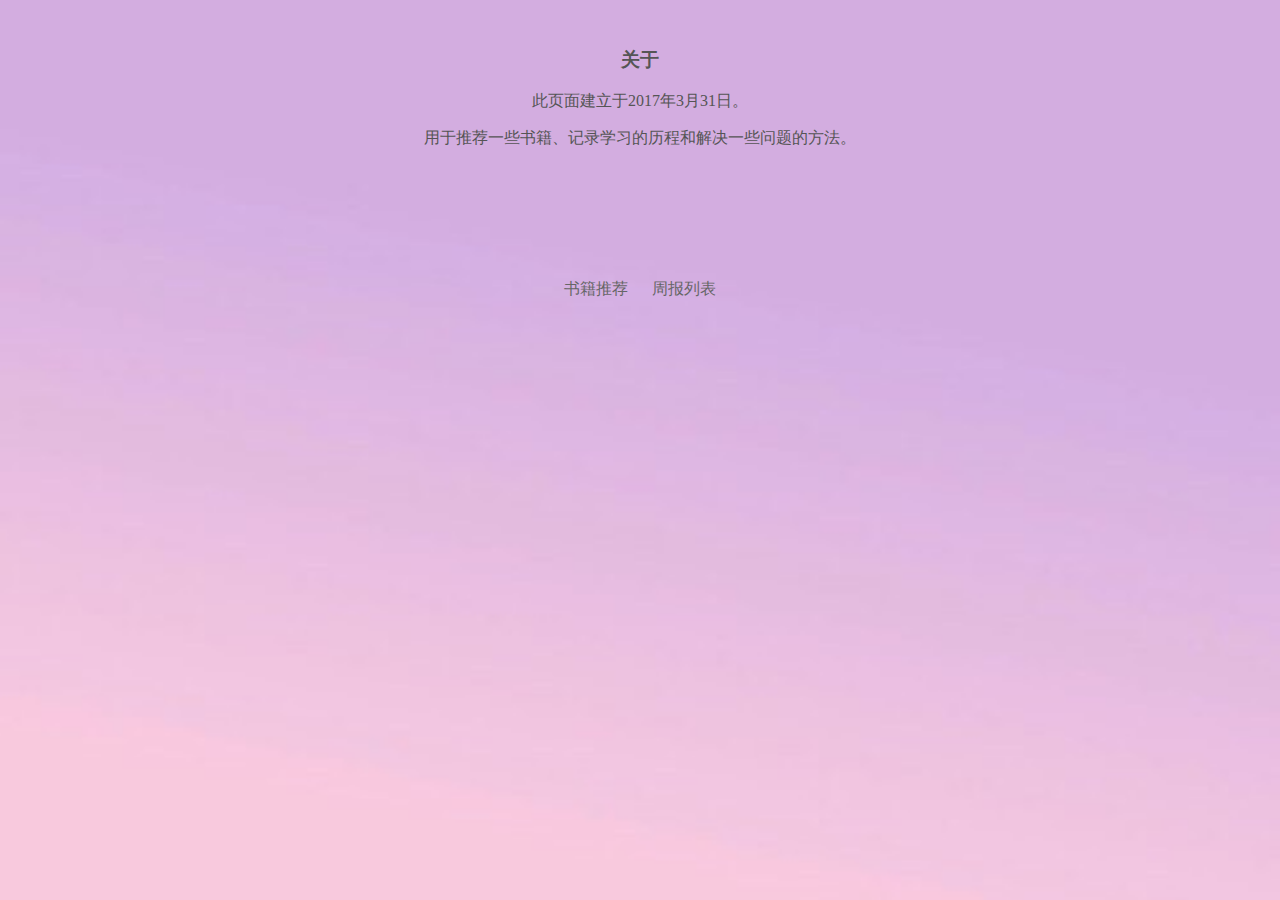
<file: tsm/index.html>
<!DOCTYPE html>
<html lang="en">
<head>
	<meta charset="UTF-8">
	<title>box</title>
	<!-- <link rel="stylesheet" type="text/css" href="../asset/css/bootstrap.min.css"> -->
	<link rel="stylesheet" type="text/css" href="css/main.css">
</head>
<body>
	<div class="contain">
		<div class="about text-center">
			<h3>关于</h3>
			<p>此页面建立于2017年3月31日。</p>
			<p>用于推荐一些书籍、记录学习的历程和解决一些问题的方法。</p>
		</div>
	<div class="indexList text-center">
		<a href="html/books.html">书籍推荐</a>
		<a href="html/works.html">周报列表</a>
	</div>
	</div>

	<script type="text/javascript" src="../asset/js/jquery-2.1.1.min.js"></script>
	<script type="text/javascript">
		// $(function(){
		// 	fixOnMiddle();
		// 	function fixOnMiddle () {
		// 		$('.indexList').css({
		// 			'margin-top':$(window).height()/2-$('.about').height()
		// 		})
		// 	}
		// 	$(window).resize(function(event) {
		// 		fixOnMiddle();
		// 	});
		// });
	</script>
	<!-- <script type="text/javascript" src="../asset/js/bootstrap.min.js"></script> -->
</body>
</html>
</file>
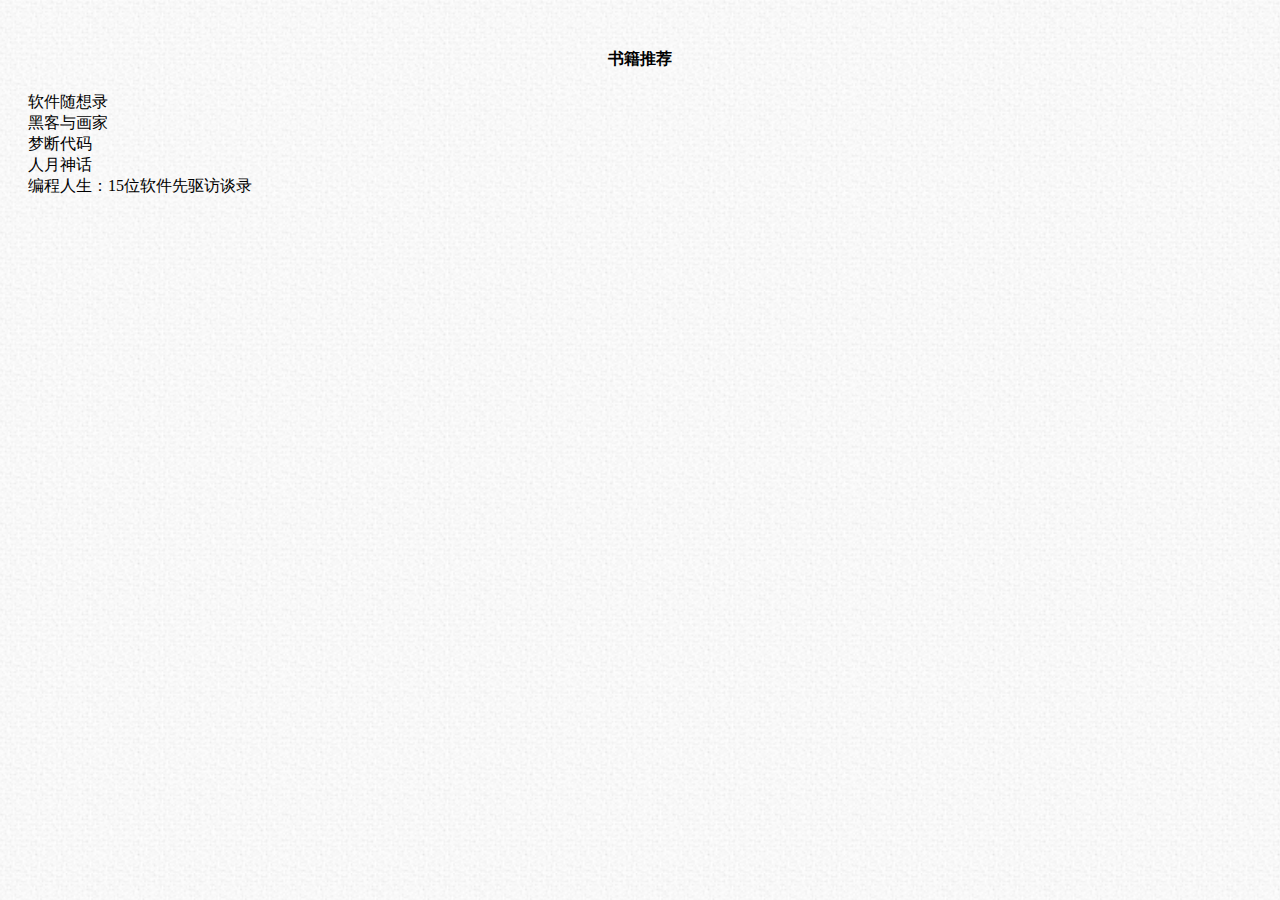
<file: tsm/html/books.html>
<!DOCTYPE html>
<html lang="en">
<head>
	<meta charset="UTF-8">
	<title>books</title>
</head>
<body style="background: url('../img/bg.png')">
	<link rel="stylesheet" type="text/css" href="../css/main.css">
	<div class="contain">
		<div class="books">
			<div class="text-center">
				<h4>书籍推荐</h4>
			</div>
			<ul class="bookList">
				<li>软件随想录</li>
				<li>黑客与画家</li>
				<li>梦断代码</li>
				<li>人月神话</li>
				<li>编程人生：15位软件先驱访谈录</li>
			</ul>
		</div>
	</div>
</body>
</html>
</file>
<file: tsm/css/main.css>
body {
	background: url('../img/bg1.jpg');
	background-size: cover;
	font-family: "Microsoft Yahei";
}
a {
	text-decoration: none;
	transition: .3s;
}
a:link {
	color: #666;
}
a:visited {
	color: #666;
}
a:hover {
	color: #eee;
	text-decoration: overline;
}
a:active {
	color: #666;
}
li {
	list-style: none;
}
ul {
	margin: 0;
	padding: 0;
}
/*功能*/
.left {
	float: left;
}
.right {
	float: right;
}
.text-center {
	text-align: center;
}
/*框架*/
.contain {
	margin: auto;
	padding: 20px;
}
/*主页*/
.book, .work {
	width: 100px;
	margin: 20px;
}
.about {
	color: #555;
}
.indexList {
	margin-top: 130px;
}
.indexList a {
	margin-left: 10px;
	margin-right: 10px;
}
.indexList a:hover {
	border-bottom: 1px solid #eee;
}
/*书籍*/
.bookList li {
	list-style: none;
}
</file>
